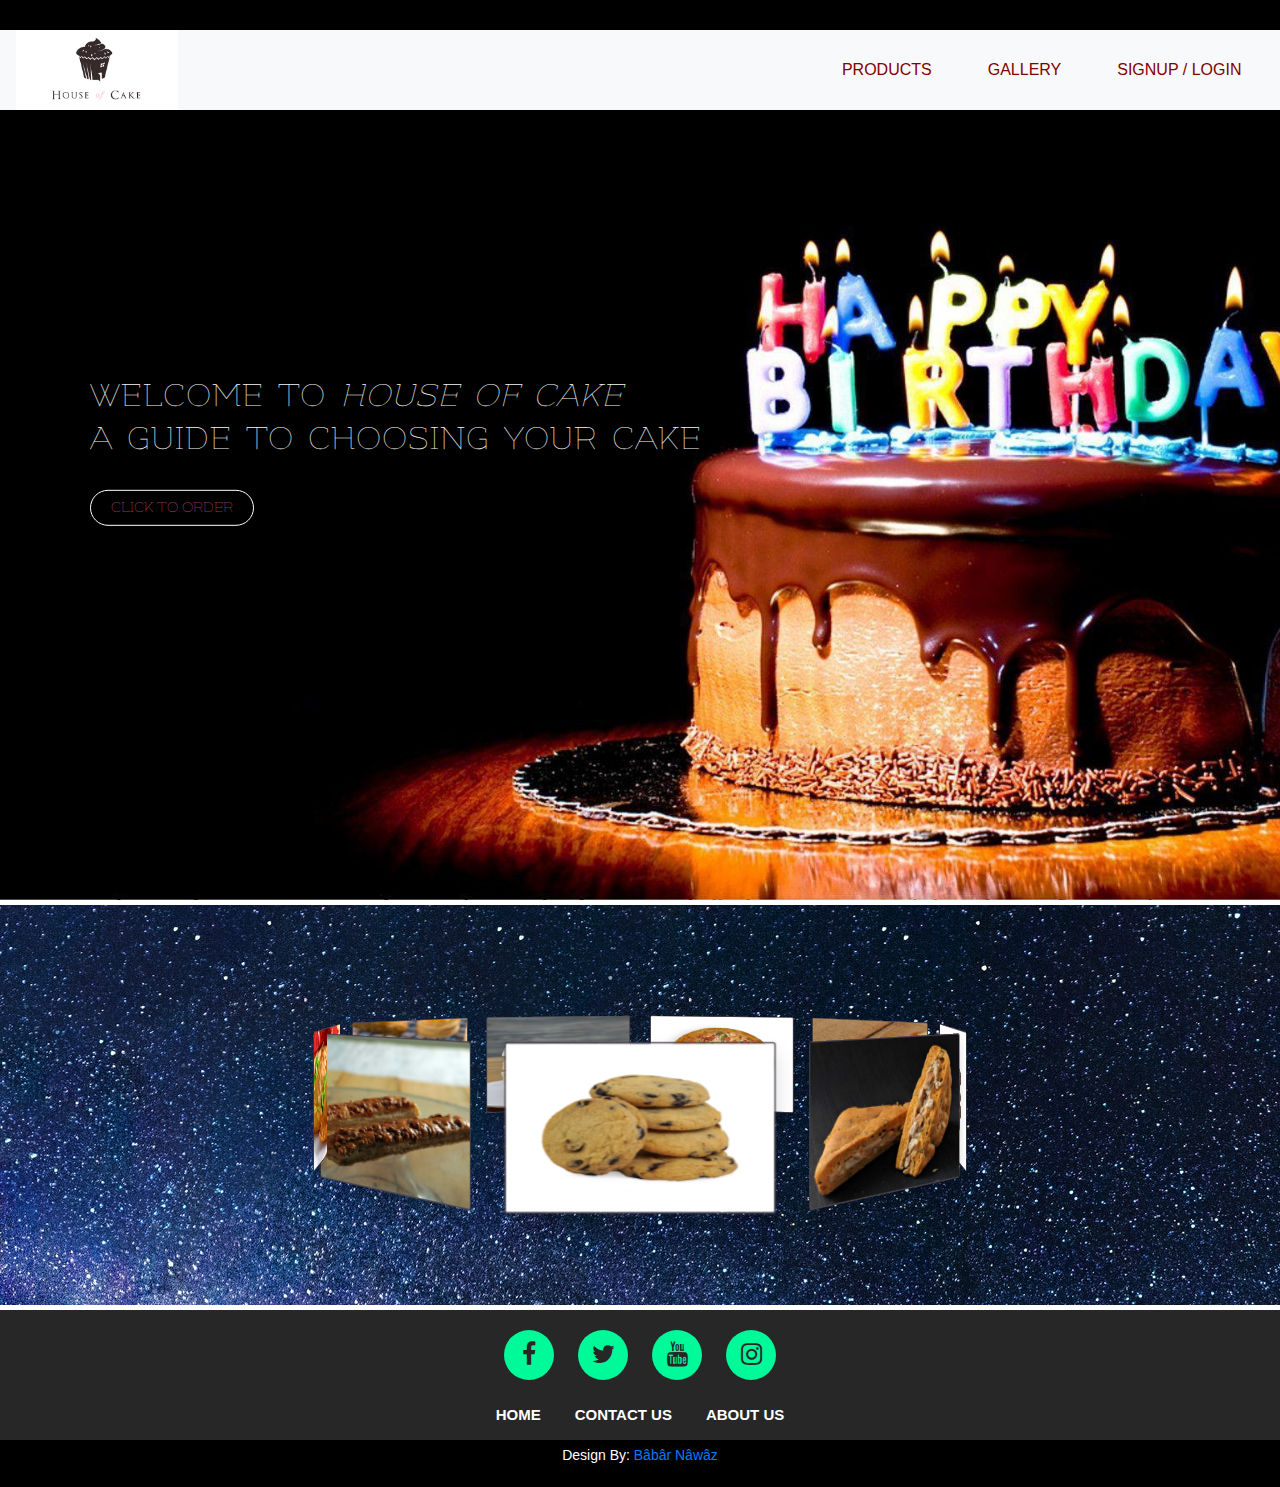
<file: public/index.html>
<!DOCTYPE html>
<html lang="en">
<head>
  <meta charset="UTF-8">
  <link rel="stylesheet" href="style.css">
  <meta name="viewport" content="width=device-width, initial-scale=1, shrink-to-fit=no">
  <link rel="stylesheet" href="https://stackpath.bootstrapcdn.com/bootstrap/4.5.0/css/bootstrap.min.css">
  <link href="https://fonts.googleapis.com/css2?family=Flamenco" rel="stylesheet">
  <link rel="stylesheet" href="https://cdnjs.cloudflare.com/ajax/libs/font-awesome/4.7.0/css/font-awesome.min.css">
  <link rel="stylesheet"href="https://cdnjs.cloudflare.com/ajax/libs/animate.css/4.0.0/animate.min.css">
  <title>HOUSE OF CAKE</title>
</head>
<body class="mainbody">
  <nav class="navbar navbar-expand-lg navbar-light bg-light">
    <a class="navbar-brand" href="./Index.html"><img src="./images/House-of-cake-logo-small.jpg" alt=""></a>
    <button class="navbar-toggler" type="button" data-toggle="collapse" data-target="#navbarText" aria-controls="navbarText" aria-expanded="false" aria-label="Toggle navigation">
      <span class="navbar-toggler-icon"></span>
    </button>
    <div class="collapse navbar-collapse" id="navbarText">
      <ul class="navbar-nav mr-auto">
        <li class="nav-item">
          <a class="nav-link" href="./product.html">Products</a>
        </li>
        <li class="nav-item">
          <a class="nav-link" href="./gallery.html">Gallery</a>
        </li>
        <li class="nav-item">
          <a class="nav-link" href="./sign.html">Signup / Login</a>
        </li>
      </ul>
      
    </div>
  </nav>

<header class="container1"></header>
 
  <div class="main-content-header">
  <h1>WELCOME TO <span class="colorchange"><i> HOUSE OF CAKE</i></span> <br>
      A GUIDE TO CHOOSING YOUR CAKE</h1>
      <a href="./order.html" class="btn btn-full">CLICK TO ORDER</a>
      
    </div>
</header>

<section class="slideshow">
  <div class="content">
    <div class="content-carrousel">
      <figure class="shadow"><img src="./images/slider/1.jpg" alt="responsive image" width=180px></figure>
      <figure class="shadow"><img src="./images/slider/2.jpg" alt="responsive image" width=180px></figure>
      <figure class="shadow"><img src="./images/slider/3.jpg" alt="responsive image" width=180px></figure>
      <figure class="shadow"><img src="./images/slider/4.jpg" alt="responsive image" width=180px></figure>
      <figure class="shadow"><img src="./images/slider/5.jpg" alt="responsive image" width=180px></figure>
      <figure class="shadow"><img src="./images/slider/6.jpg" alt="responsive image" width=180px></figure>
      <figure class="shadow"><img src="./images/slider/7.jpg" width=180px></figure>
      <figure class="shadow"><img src="./images/slider/8.jpg" width=180px></figure>
      <figure class="shadow"><img src="./images/slider/9.jpg" width=180px></figure>


    </div>


  </div>


</section>


<div class="footer-main-div">
  <div class="footer-social-icons">
<ul>

  <li><a href="#" target="blank"><i class="fa fa-facebook"></i></a></li>
  <li><a href="#" target="blank"><i class="fa fa-twitter"></i></a></li>
  <li><a href="#" target="blank"><i class="fa fa-youtube"></i></a></li>
  <li><a href="#" target="blank"><i class="fa fa-instagram"></i></a></li>
</ul>
</div>

<div class="footer-menu-one">
<ul>
<li><a href="./Index.html">Home</a></li>
<li><a href="./contact.html">Contact us</a></li>
<li><a href="./about.html">About us</a></li>

  
</ul>
</div>
</div>

<div class="footer-bottom">
  <p>Design By: <a href="#">Bâbâr Nâwâz</a> </p>
</div>  










<script src="https://code.jquery.com/jquery-3.5.1.slim.min.js" ></script>
<script src="https://cdn.jsdelivr.net/npm/popper.js@1.16.0/dist/umd/popper.min.js" ></script>
<script src="https://stackpath.bootstrapcdn.com/bootstrap/4.5.0/js/bootstrap.min.js" ></script> 
</body>
</html>
</file>
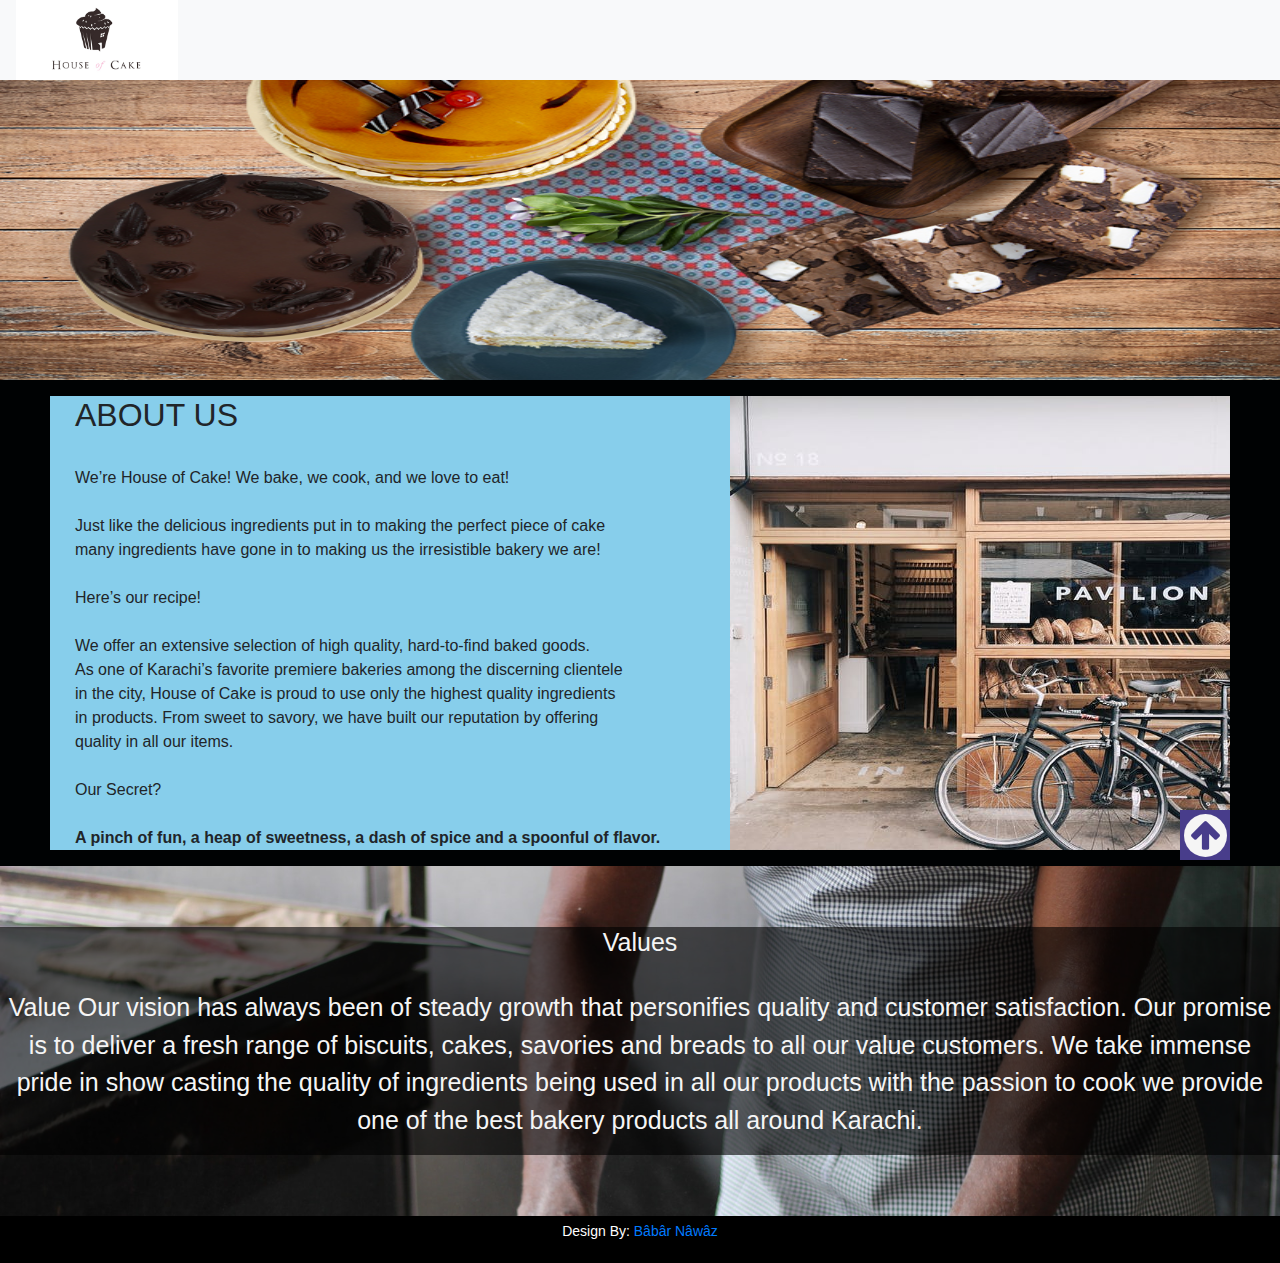
<file: public/about.html>
<!DOCTYPE html>
<html lang="en">
<head>
    <link rel="stylesheet" href="about.css">
    <meta name="viewport" content="width=device-width, initial-scale=1, shrink-to-fit=no">
    <link rel="stylesheet" href="https://stackpath.bootstrapcdn.com/bootstrap/4.5.0/css/bootstrap.min.css">
    <link href="https://fonts.googleapis.com/css2?family=Flamenco" rel="stylesheet">
    <link rel="stylesheet" href="https://cdnjs.cloudflare.com/ajax/libs/font-awesome/4.7.0/css/font-awesome.min.css">
    <link rel="stylesheet"href="https://cdnjs.cloudflare.com/ajax/libs/animate.css/4.0.0/animate.min.css">
    <title>HOUSE OF CAKE/about us</title>
</head>
<body class="main">
    
<!-- <ul class="order-form7">
        <a href="../Index.html"><img src="../aboutus/aboutimage/House-of-cake-logo.jpg" alt=""></a>
        </ul>
             -->

    <nav class="navbar navbar-expand-lg navbar-light bg-light">
<a class="navbar-brand" href="./Index.html"><img src="./images/aboutHouse-of-cake-logo.jpg" alt=""></a>
                </nav>
                    



<img src="./images/top.jpg" class="img-fluid" alt="Responsive image">
<div class="para">  
<p><img  src="./images/about1.jpeg"  alt="Responsive image" width="500"
    height="454" align="right" />
    <h2 class="heading">ABOUT US</h2> <br>
<p class="us">We’re House of Cake! We bake, we cook, and we love to eat! <br> <br>

    Just like the delicious ingredients put in to making the perfect 
    piece of cake <br> many ingredients have gone in to making 
    us the irresistible bakery we are! <br> <br>
    
    Here’s our recipe! <br> <br>
    
    We offer an extensive selection of high quality,
    hard-to-find baked goods. <br> As one of Karachi’s favorite premiere bakeries 
    among the discerning clientele <br> in the city, House of Cake is proud to use
    only the highest quality ingredients <br> in products. From sweet to savory,
    we have built our reputation by offering <br> quality in all our items. <br> <br>
    
    Our Secret? <br> <br>
    
    <strong>A pinch of fun, a heap of sweetness, a dash of spice and a spoonful of flavor.</strong></p> </p>
</div>

<div class="value">
    <div class="value1">
    <h2>Values</h2> <br>
    <p>Value
        Our vision has always been of steady growth that personifies quality and customer 
        satisfaction. Our promise is to deliver a fresh range of biscuits, cakes, savories and 
        breads to all our value customers. We take immense pride in show casting the quality
         of ingredients being used in all our products with the passion to cook we provide one 
         of the best bakery products all around Karachi.</p>
</div>  
</div>
<div class="footer-bottom">
    <p>Design By: <a href="#">Bâbâr Nâwâz</a> </p>
  </div>
  <a class="gotop" href="#"><i class="fa fa-arrow-circle-up"></i></a> 

</body>
</html>
</file>
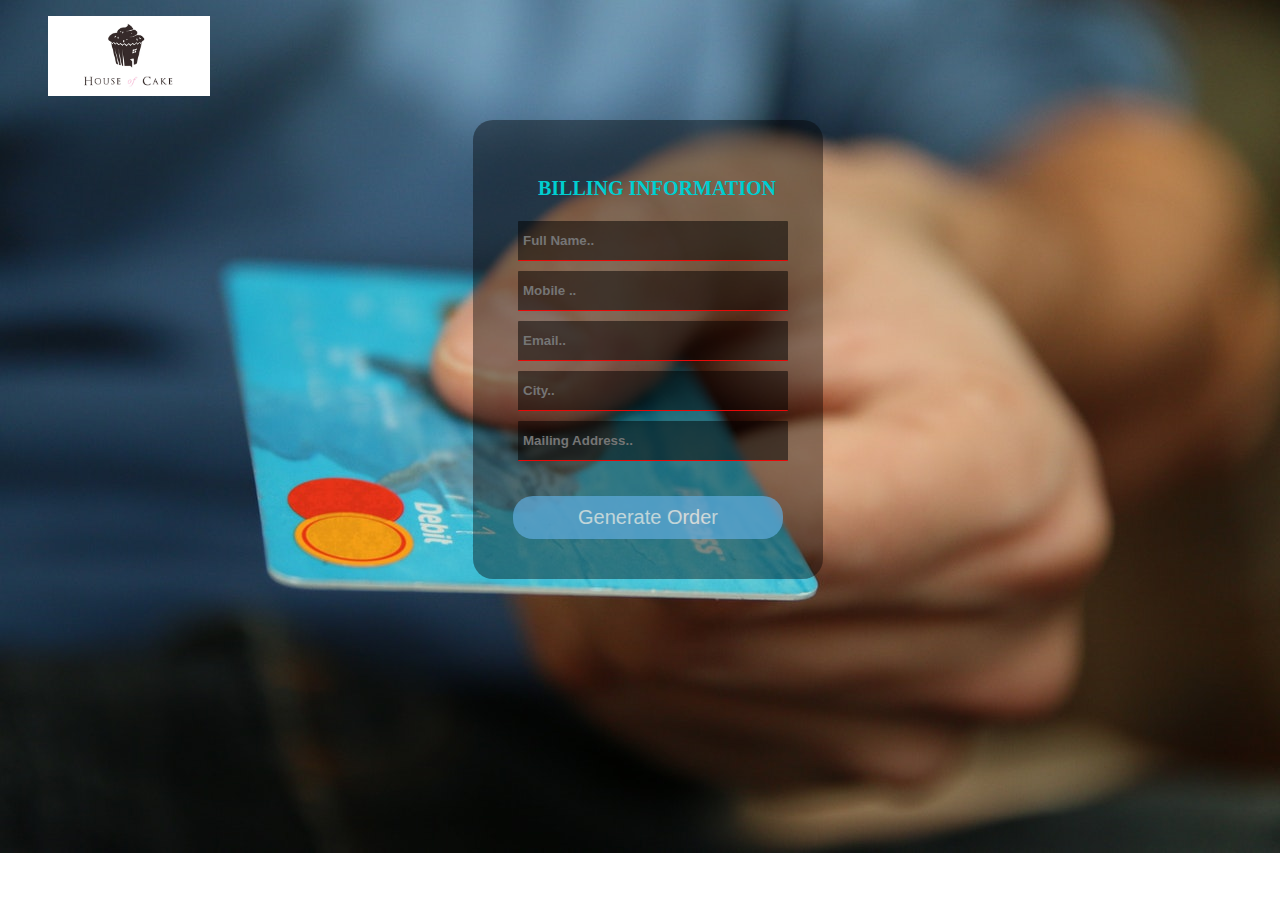
<file: public/billing.html>
<!DOCTYPE html>
<html lang="en">
<head>
    <meta charset="UTF-8">
    <meta name="viewport" content="width=device-width, initial-scale=1.0">
    <link rel="stylesheet" href="billing.css">
    <title>HOuse of cake/billing information</title>
</head>
<body>
    <header class="biling">
    <ul class="order-form6">
        
        <a href="./order.html"><img src="./images/billingHouse-of-cake-logo.jpg" alt=""></a>
        </ul>   
        <div class="wrap">
            <h2>BILLING INFORMATION</h2>
            <form action="#">
            <input type="text" placeholder="Full Name.." required>
            <input type="text" placeholder="Mobile .." required> 
            <input type="text" placeholder="Email.." required> 
            <input type="text" placeholder="City.." required>
            <input type="text" placeholder="Mailing Address.." required>
            <input  type="submit" value="Generate Order" >  
            
              </form>
        
        
        </div>
        

    </header>
</body>
</html>
</file>
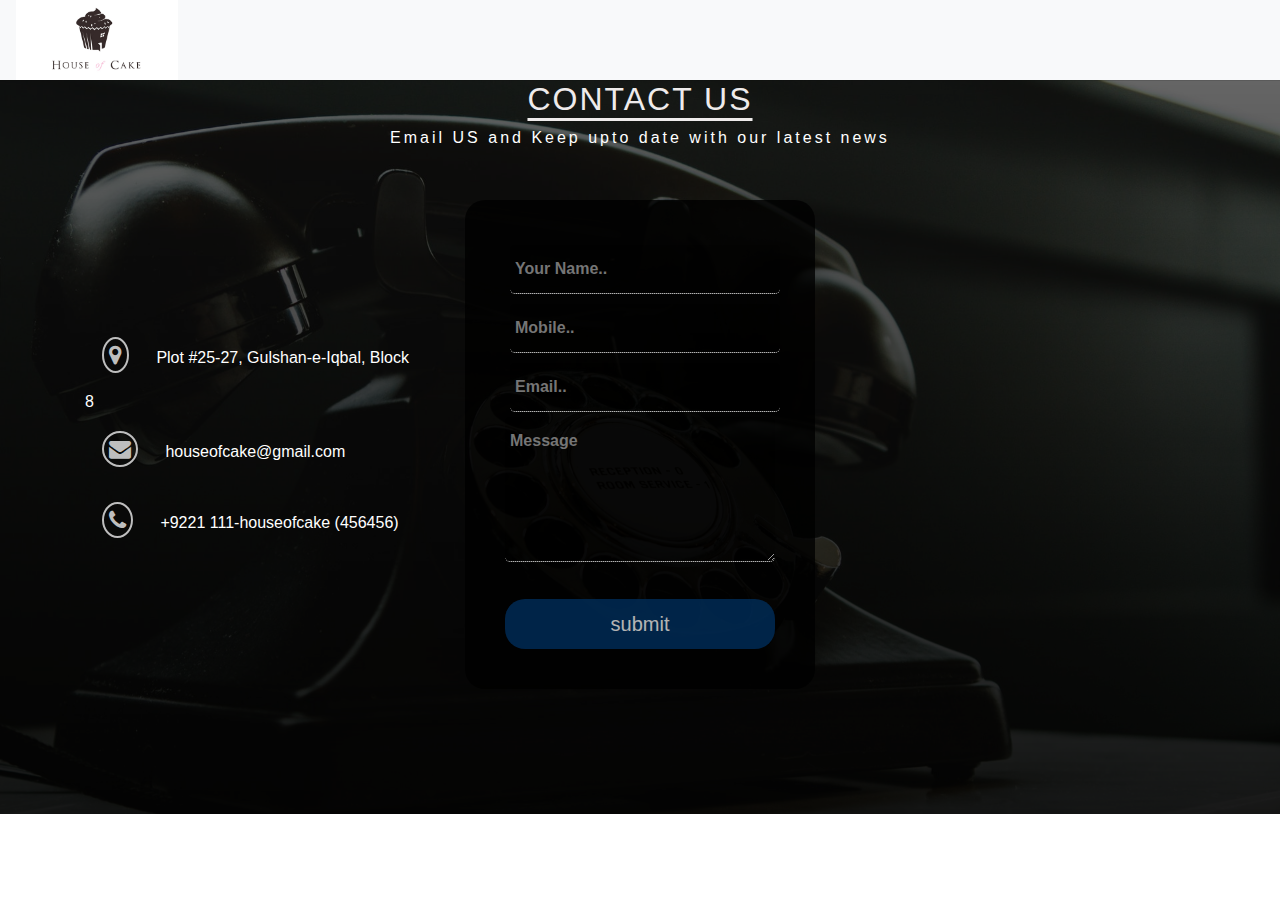
<file: public/contact.html>
<!DOCTYPE html>
<html lang="en">
<head>
    <link rel="stylesheet" href="contact.css">
    <meta name="viewport" content="width=device-width, initial-scale=1, shrink-to-fit=no">
    <meta http-equiv="X-UA-comatible" content="ie.edge">
    <link rel="stylesheet" href="https://stackpath.bootstrapcdn.com/bootstrap/4.5.0/css/bootstrap.min.css">
    <link href="https://fonts.googleapis.com/css2?family=Flamenco" rel="stylesheet">
    <link rel="stylesheet" href="https://cdnjs.cloudflare.com/ajax/libs/font-awesome/4.7.0/css/font-awesome.min.css">
    <link rel="stylesheet"href="https://cdnjs.cloudflare.com/ajax/libs/animate.css/4.0.0/animate.min.css">
    <title>HOUSE OF CAKE/contact us</title>
<body>
     <!-- <ul class="order-form8">
        <a href="../Index.html"><img src="../aboutus/aboutimage/House-of-cake-logo.jpg" alt="responsice image"></a>
        </ul> -->
    <nav class="navbar navbar-expand-lg navbar-light bg-light">
            <a class="navbar-brand" href="./Index.html"><img src="./images/contactHouselogo.jpg" alt=""></a>
       </nav>


<section id="contact-section">
    <div class="container">
     <h2>CONTACT US</h2>
    <p>Email US and Keep upto date with our latest news</p>
   <div class="contact-form">
    <div class="view-contact">
    <i class="fa fa-map-marker"></i><span class="form-info">Plot #25-27, Gulshan-e-Iqbal, Block 8</span> <br>
    <i class="fa fa-envelope"></i><span class="form-info" >houseofcake@gmail.com</span> <br>
    <i class="fa fa-phone"></i><span class="form-info">+9221 111-houseofcake (456456)</span> <br>
</div>

<div class="wrap"  >
    
    <form action="./Thank.html">
    <input type="text" placeholder="Your Name.." required>
    <input type="text" placeholder="Mobile.." required> 
    <input type="text" placeholder="Email.." required> 
    <textarea name="message" placeholder="Message"  rows="5" required></textarea>
    
    <input  type="submit" value="submit">  
    </form>


</div>



</div>
</div>
</section>






</body>
</html>
</file>
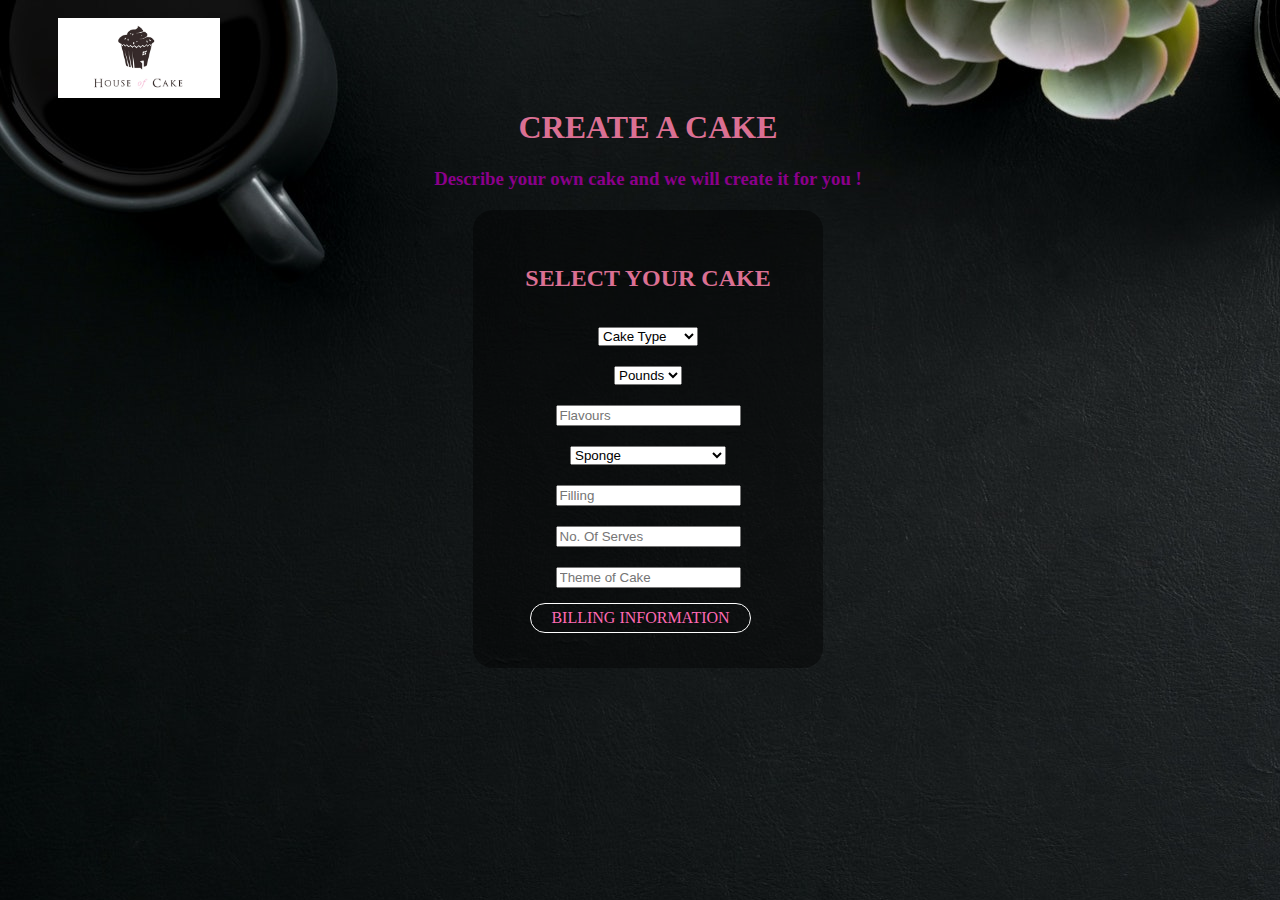
<file: public/order.html>
<!DOCTYPE html>
<html lang="en">
<head>
    <meta charset="UTF-8">
    <meta name="viewport" content="width=device-width, initial-scale=1.0">
    <link rel="stylesheet" href="order.css">
    <title>house of cake/order form</title>
</head>

<body>
<!-- <header class="container2">
<ul class="order-form">
<a href="../Index.html"><img src="../click to order/image/House-of-cake-logo.jpg" alt=""></a>
</ul>    
</header> -->

<nav class="navbar navbar-expand-lg navbar-light bg-light">
<a class="navbar-brand" href="./Index.html"><img src="./images/orderHouse-of-cake-logo.jpg" alt=""></a>
</nav>

<div class="container-tab">

<h1>CREATE A CAKE</h1>
<h3>Describe your own cake and we will <strong>create</strong>  it for you !</h3>

<div class="wrop">
<h2>SELECT YOUR CAKE</h2>
<table  cellpadding="5" width="50%" align="center" cellspacing="10" >
<tr>
        
<TD >
<select placeholder="Cake Type"  >
<option value="-1">Cake Type</option>
<option value="Fondant">Fondant</option>
<option value="Special">Special</option>
<option value="Fresh Cream">Fresh Cream</option>
<option value="Picture">Picture</option>
</TD>
</tr>

<tr>
<TD > 
<select placeholder="Pounds">
<option value="-1">Pounds</option>
<option value="5">5</option>
<option value="6">6</option>
<option value="7">7</option>
<option value="8">8</option>
<option value="9">9</option>
<option value="10">10</option>
<option value="11+">11+</option>
</TD>
</tr>


<tr>
<TD><INPUT type="TEXT" placeholder="Flavours" maxlength="45" /> </TD>
</tr>


<tr>
<TD>
<select placeholder="Sponge">
<option value="-1">Sponge</option>
<option value="5">Choclate Sponge</option>
<option value="6">Red Velvet Sponge</option>
<option value="7">French Vanilla Sponge</option>
<option value="8">Plain Vanilla Sponge</option>
</TD>
</tr>


<tr>
<TD><INPUT type="TEXT" placeholder="Filling" maxlength="45" /> </TD>
 </tr>

<tr>
<TD><INPUT type="TEXT" placeholder="No. Of Serves" maxlength="30" /> </TD>
</tr>
    
<tr>
<TD><INPUT type="TEXT" placeholder="Theme of Cake" maxlength="45" /></h6> </TD>
</tr> 
</table>  
 
<div class="order">
<a href="./billing.html" class="btn btn-full">Billing Information</a>
</div>
</div>   
</div>






</body>
</html>
</file>
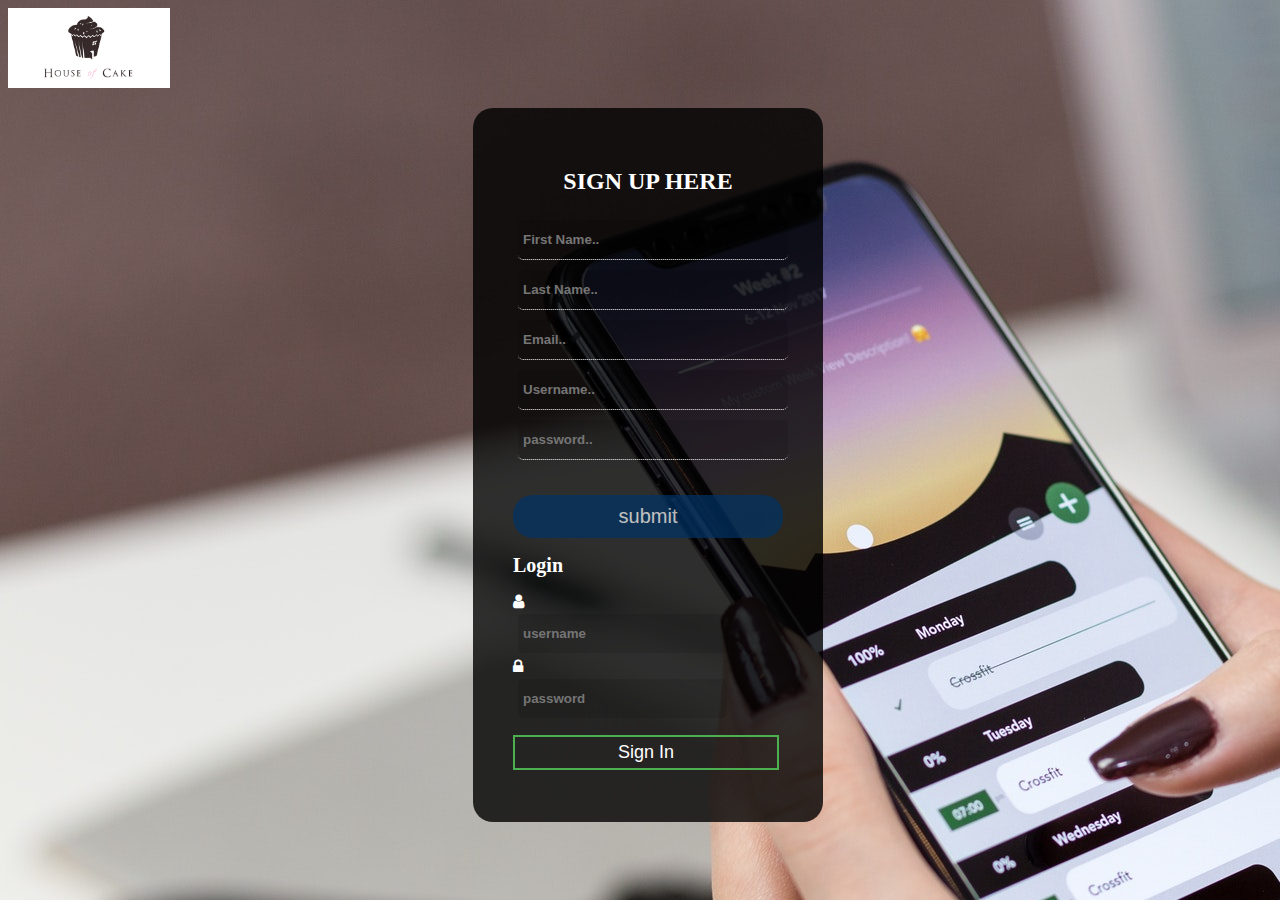
<file: public/sign.html>
<!DOCTYPE html>
<html lang="en">
<head>
  <meta charset="UTF-8">
  <link rel="stylesheet" href="sign.css">
  <meta name="viewport" content="width=device-width, initial-scale=1, shrink-to-fit=no">
  <link rel="stylesheet" href="https://cdnjs.cloudflare.com/ajax/libs/font-awesome/4.7.0/css/font-awesome.min.css">
  
  <title>HOUSE OF CAKE/signup</title>
  
  <body>
  <header class="container-sign"> 
    <!-- <ul class="order-form5">
        <a href="../Index.html"><img src="../signup/signimage/House-of-cake-logo.jpg" alt=""></a>
        </ul>    -->

        <nav class="navbar navbar-expand-lg navbar-light bg-light">
          <a class="navbar-brand" href="./index.html"><img src="./images/signHouse-of-cake-logo.jpg" alt=""></a>
          </nav>
              


<div class="wrap">
    <h2>SIGN UP HERE</h2>
    <form action="./welcome.html">
    <input type="text" placeholder="First Name.." required>
    <input type="text" placeholder="Last Name.." required> 
    <input type="text" placeholder="Email.." required> 
    <input type="text" placeholder="Username.." required>
    <input type="password" placeholder="password.." required>
    <input  type="submit" value="submit">  
      </form>
      <div class="login-box">
        <h1>Login</h1>
        <div class="textbox">
          
          <i class="fa fa-user" aria-hidden="true"><input  type="text" placeholder="username" name="" value=""></i> 
      
        </div>
      <div class="textbox">
        <i class="fa fa-lock" aria-hidden="true"><input type="password" placeholder="password" name="" value=""></i>
        
      
      </div>
      
      <div class="buttono">
        <input class="btn" type="btn" type="button" value="Sign In">
      </div>
      
      
      
      
      
      </div>

</div>














</header>
  </body>
  </html>
</file>
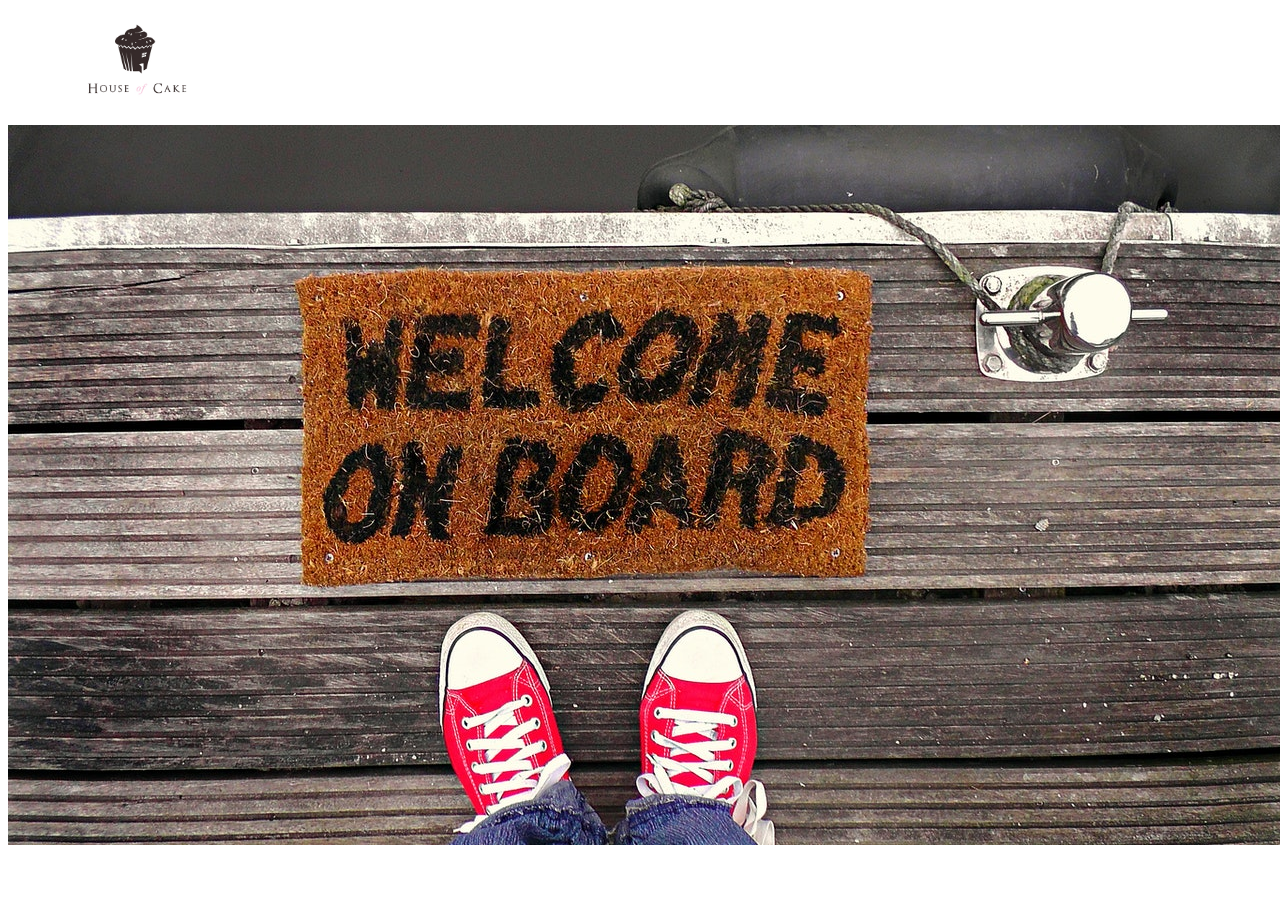
<file: public/welcome.html>
<!DOCTYPE html>
<html lang="en">
<head>
    <meta charset="UTF-8">
    <meta name="viewport" content="width=device-width, initial-scale=1.0">
    <title>House of Cake/Succesful Signup</title>
</head>
<body>
    <ul class="order-form5" align="left">
        <a href="./Index.html"><img src="./images/welcomeHouse-of-cake-logo.jpg"  width="180px"></a>
        </ul>
    <img src="./images/signwelcome.jpg"  >
</body>
</html>
</file>
<file: public/style.css>
*{
    margin: 0;
    padding: 0;
}

.navbar{
    height: 80px !important;
    width: 100%;
}


.navbar-brand img{
    display: inline-block;
    list-style: none;
    width: auto;
    height: 80px;
}

.navbar-nav{
    margin-left: 600px !important;
    }

.nav-link{
    color: rgb(130, 0, 0) !important;
}

.container1{
    width: 100%;
    
    background-image:  url(./images/U7iEs6p.jpg);
    background-size: cover;
    background-position: center;
    background-repeat: no-repeat;
    height: 100vh;
}
.main-content-header{
    width: 100%;
    max-width: 1100px;
}

.mainbody{
    font-size: 20px;
    overflow-x: hidden;
    color: white;
    font-family: 'Flamenco', cursive;
    width: 100%;
    height: 100%;
}


.clearfix:after{
    content: ".";
    visibility: hidden;
    display: block;
    height: 0px;
    clear: both;
}
.row {
    max-width: 100%;
    margin: 0 auto;
}
.logo{
    height: 100px;
    width:auto;
    float: left;
    margin-top: 20px;
    margin-left: 60px;
    
}
.navbar{
    float: right;
    margin-top: 30px;
    margin-left: 500px;
}
.navbar li{
    display: inline-block;
    list-style: none;
    margin-left: 40px;
}
.navbar li a{
    padding: 5px 0;
    color: whitesmoke;
    text-decoration: none;
    text-transform: uppercase;
    font-size: 80%;
    font-weight: 100;
    font-family: sans-serif;

}
.navbar li a:hover{
    border-bottom: 2px solid purple;
}

.main-content-header{
    width: 1180px;
    position: absolute;
    /* border: 1px solid blue; */
    top: 50%;
    left: 50%;
    transform: translate(-50%, -50%);
}
.main-content-header h1{
    font-size: 36px;
    word-spacing: 5px;
    letter-spacing: 1px;
    margin-bottom: 30px;
    text-transform: uppercase;
    font-weight: lighter;
    color: whitesmoke;
}

.main-content-header .btn{
    display: inline-block;
    padding: 5px 20px;
    font-weight: lighter;
    text-decoration: none;
    text-transform: uppercase;
    border-radius: 200px;
    transition: background-color 0.2s border 0.2s color 0.2;
}

.main-content-header  .btn-full{
    background-color:transparent;
    color: hotpink;
    margin-right: 15px;
    border: 1px solid white;
}

.btn-full:hover{
    background-color:white;
}
.colorchange{
    animation: colorchangehouseofcake 1s infinite;
}
@keyframes colorchangehouseofcake{
     0%{color:red}
     25%{color:blue}
     50%{color:green}
     100%{color:yellow}
}
.mobile-icon{
    display: none;
}

.maindiv .image-container .slide-image{
width: 800px;
height: 600px;
position: absolute;
left: 600px;
top: 1000px;
transform: translate(-50%, -50%);
background-size: 100% 100%;
box-shadow: 1px 2px 10px 5px blue;

animation: maindiv image-container slide-image 9s infinite linear;

}

@keyframes maindiv image-container slide-image {
    0%{./Images/1.jpg;}
    35%{./Images/2.jpg}
    75%{./Images/3.jpg;}
}
#{

}
.footer-main-div{
    width: 100%;
    height: auto;
    margin: auto;
    background-color:#272727;
    padding: 10px 0px;
}

.footer-social-icons{
width: 100%;
height: auto;
margin: auto;
}

.footer-social-icons ul{
 margin: 0px;
 padding: 0px;
 text-align: center;
 margin-top: 10px;

}

.footer-social-icons ul li{
    display: inline-block;
    width: 50px;
    height: 50px;
    margin: 0px 10px;
    border-radius: 100%;
    background-color: #00FA9A;
}

.footer-social-icons ul li a{
color:#272727;
font-size: 25px;
}

.footer-social-icons ul li a i{
line-height: 50px;

}

.footer-menu-one{
    width: 100%;
    height: auto;
    margin: auto;
    margin-top: 20px;
    text-align: center;
}

.footer-menu-one ul{
    margin: 0px;
    padding: 0px;
    text-align: center;}

.footer-menu-one ul li{
    display: inline-block;
    margin: 0px 15px;

} 

.footer-menu-one ul a{
    font-family: arial;
    font-size: 15px;
    font-weight: 600;
    color: white;
    text-transform: uppercase;

}
.footer-bottom{
    width: 100%;
    height: auto;
    margin: auto;
    background-color:#000;
    padding: 5px;
    font-family: arial;
    font-size: 14px;
    text-align: center;
    color:white ;

}

.slideshow{
    margin: 0 auto;
    padding-top:40px;
    height: 400px;
    margin-top: 5px;
    margin-bottom: 5px;
    background-image: url(./images/slider/back1.jpg);
    box-sizing: border-box;
    max-width: 1500px;

}

.content{
    margin: auto;
    width: 190px;
    perspective: 1000px;
    position: relative;
    padding-top: 80px;
}

.content-carrousel{
    width: 100%;
    position: absolute;
    float: right;
    animation: rotar 15s infinite linear;
    transform-style: preserve-3d;


}
.content-carrousel:hover{
    animation-play-state: paused;
    cursor: pointer;
}

.content-carrousel figure{
width: 100%;
height: 120px;
border: 1px solid #4d444d;
overflow: hidden;
position: absolute;

}

.content-carrousel figure:nth-child(1){

    transform:rotateY(0deg) translateZ(300px);
}
.content-carrousel figure:nth-child(2){

    transform:rotateY(40deg) translateZ(300px);
}
.content-carrousel figure:nth-child(3){

    transform:rotateY(80deg) translateZ(300px);
}
.content-carrousel figure:nth-child(4){

    transform:rotateY(120deg) translateZ(300px);
}
.content-carrousel figure:nth-child(5){

    transform:rotateY(160deg) translateZ(300px);
}
.content-carrousel figure:nth-child(6){

    transform:rotateY(200deg) translateZ(300px);
}
.content-carrousel figure:nth-child(7){

    transform:rotateY(240deg) translateZ(300px);
}
.content-carrousel figure:nth-child(8){

    transform:rotateY(280deg) translateZ(300px);
}
.content-carrousel figure:nth-child(9){

    transform:rotateY(320deg) translateZ(300px);
}
.shadow{
    position: absolute;
    box-shadow: 0px 0px 20px 0px #000;
    border-radius: 2px;
}

.content-carrousel img{
    image-rendering: auto;
    transition: all 300ms;
    width: 100%;
    height: 100%;
}

.content-carrousel img:hover{
    transform: scale(1.2);
    transition: all 300ms;
}

@keyframes rotar{
    from{
        transform: rotateY(0deg);

    }
    to{
        transform: rotateY(360deg);
    }
}
</file>
<file: public/about.css>
.main{
        background-color: rgb(0, 2, 3);       
        background-repeat: repeat;
         width: 100%;
         height: 100%;
    }    
 .img-fluid{
    height: 300px !important;
    width: 1300px !important;
    
    
    
}

/* .order-form7 a img{
    display: inline-block;
    list-style: none;
    width: auto;
    height: 100px;
     margin-top: 20px;} */

  
     .navbar{
        height: 80px !important;
        width: 100%;
     }
     .navbar-brand img{
        display: inline-block;
        list-style: none;
        width: auto;
        height: 80px;
     }  

.para{
    
    margin-right: 50px;
    margin-left: 50px;
    background-color: skyblue;
    font-family: 'Franklin Gothic Medium', 'Arial Narrow', Arial, sans-serif;
       
  
   
}

.us{
    margin-left: 25px;
    text-align: justify;
}

.heading{
    margin-left: 25px;
}

.image-fluid{
    width:1300px ;
    height: 500px;
   
}

.value{
    width: 100%;
    height: 350px;
    position: relative;
    background-image: url(./images/about4.jpg);
    background-size: cover;
}

.value .value1{
    position: absolute;
    width: 100%;
    background-color:#0009 ;
    transform: translate(-50%, -50%);
    top: 50%;
    left: 50%;
   }
 .value .value1 p{
     color: whitesmoke;
     font-size: 25px;
     font-family: arial;
     text-align: center;

 } 
 .value .value1 h2{
    color: whitesmoke;
    font-size: 25px;
    font-family: arial;
    text-align: center;
 } 

 .footer-bottom{
    
        width: 100%;
        height: auto;
        margin: auto;
        background-color:#000;
        padding: 5px;
        font-family: arial;
        font-size: 14px;
        text-align: center;
        color:white ;
    
    }
    .gotop{
        position: fixed;
        width: 50px;
        height: 50px;
        bottom: 40px;
        right: 50px;
        background-color: darkslateblue;
        color: whitesmoke;
        font-size: 50px;
        text-decoration: none;
        text-align: center;
        line-height: 50px;
    }
</file>
<file: public/billing.css>
.order-form6 a img{
    display: inline-block;
    list-style: none;
    width: auto;
    height: 80px;
    
    
}

body{
    background-image:url(./images/billingback.jpg);
    background-repeat: no-repeat;
     width: 100%;
     height: 100%;
}

.billing{
    width: 100%;
    max-width: 1500px;
}


.wrap{
    max-width: 350px;
    border-radius: 20px;
    margin: auto;
    background: rgba(0,0,0,0.4);
    box-sizing: border-box;
    padding: 40px;
    color:#fff ;
    margin-top: 20px;

 }

.wrap h2{
    color:darkturquoise;
    font-size: 20px;
    margin-left: 25px;
}

input[type=text]{
    width: 100%;
    box-sizing: border-box;
    padding: 12px 5px;
    background: rgba(0,0,0,0.50);
    outline-color: darkturquoise ;
    border: none;
    cursor: pointer;
    border-bottom:1px double rgb(235, 7, 7) ;
    color: #fff;
    border-radius: 1px;
    margin: 5px;
    font-weight: bold;


}


input[type=submit]{
    width: 100%;
    box-sizing: border-box;
    padding: 10px 0;
    margin-top: 30px;
    outline: none;
    border: none;
    background: #60adde;
    opacity: 0.7;
    border-radius: 20px;
    font-size: 20px;
    color: #fff;
    cursor: pointer;
    
    }
</file>
<file: public/contact.css>
/* .order-form8 a img{
    display: inline-block;
    list-style: none;
    width: auto;
    height: 80px;
    margin-top: 20px;
    } */


    .navbar{
        height: 80px !important;
        width: 100%;
    }
    .navbar-brand img{
        display: inline-block;
        list-style: none;
        width: auto;
        height: 80px;
    }

 body{
     width: 100%;
     height: 100%;
     margin: 0px;
     font-family: sans-serif;
     
 }
#contact-section{
    width: 100%;
    max-width: 1500px;
    
}


.container{
width: 90%;
margin: auto;
overflow: hidden;
margin-bottom: 100px;

 }
#contact-section{
    background: linear-gradient(rgba(0,0,0,0.6),rgba(0,0,0,0.9)),url(./images/contactback.jpg);
    background-size: cover;
    background-position: center;
    height: 100%;
    width: 100%;
    padding-bottom: 2%;
} 

#contact-section .container h2{
    text-align: center;
    text-decoration: underline;
    text-underline-position: under;
    color: rgba(238,235,235);
    letter-spacing: 2px;
}
#contact-section .container p{
    text-align: center;
    width: 70%;
    margin-left: auto;
    margin-right: auto;
    padding-bottom: 3%;
    color: #fff;
     letter-spacing: 3px;    
}

.contact-form i.fa{
    font-size: 22px;
    padding: 3%;
    background-color: none;
    margin: 5%;
    border-radius: 80%;
    cursor: pointer;
    border: 2px solid rgb(190,190,190);
    color: rgb(190,190,190);
    padding: 5px;

}

.contact-form i.fa:hover{
cursor: pointer;
border: 2px solid #fff;
color: #fff;

  
}
.form-info{
    color: #fff;
    margin: 10px;
}

.contact-form{
    display: grid;
    grid-template-columns: auto auto;
    grid-gap: 5px;
   
}

.view-contact{
    margin-top: 120px;
}

.wrap{
    max-width: 350px;
    border-radius: 20px;
    margin: auto;
    background: rgba(0,0,0,0.8);
    box-sizing: border-box;
    padding: 40px;
    color:#fff ;
    margin-right: 380px;
    margin-top: 0px;
    
    width: 1300px;
}

h2{
    text-align: center;
}

input[type=text]{
        width: 100%;
        box-sizing: border-box;
        padding: 12px 5px;
        background: rgba(0,0,0,0.10);
        outline: none;
        border: none;
        border-bottom:1px dotted #fff ;
        color: #fff;
        border-radius: 5px;
        margin: 5px;
        font-weight: bold;
        cursor: pointer;


}

input[type=submit]{
width: 100%;
box-sizing: border-box;
padding: 10px 0;
margin-top: 30px;
outline: none;
border: none;
background: #60adde;
opacity: 0.7;
border-radius: 20px;
font-size: 20px;
color: #fff;
cursor: pointer;

}
textarea{
    width: 100%;
    box-sizing: border-box;
    padding: 12px 5px;
    background: rgba(0,0,0,0.10);
    outline: none;
    border: none;
    border-bottom:1px dotted #fff ;
    color: #fff;
    border-radius: 5px;
    margin: 5px;
    font-weight: bold;
    cursor: pointer;


}

input[type=submit]{

    background: #003366;
    opacity: 0.7;

}
</file>
<file: public/order.css>
/* .order-form a img{
    display: inline-block;
    list-style: none;
    width: auto;
    height: 100px;
    
} */

.navbar{
    height: 80px !important;
    width: 100%;
}
.navbar-brand img{
    display: inline-block;
    list-style: none;
    width: auto;
    height: 80px;
    margin-left: 50px;
    margin-top: 10px;
}




body{
    background-image:url(./images/online\ order\ back.jpg);
    background-repeat: no-repeat;
     width: 100%;
     height: 100%;
}

.container2{
    width: 100%;
    max-width: 1500px;
}

.container-tab{
    color: palevioletred;
    text-align: center;
}

h3{color: darkmagenta;}



 .wrop{
    max-width: 350px;
    border-radius: 20px;
    margin: auto;
    background: rgba(0,0,0,0.4);
    box-sizing: border-box;
    padding: 35px;
    color:#fff ;
    margin-top: 20px;
    

 }

.wrop h2{
    color: palevioletred;
}







input[type=submit]{
    width: 100%;
    box-sizing: border-box;
    padding: 10px 0;
    margin-top: 30px;
    outline: none;
    border: none;
    background: #60adde;
    opacity: 0.7;
    border-radius: 20px;
    font-size: 20px;
    color: #fff;
    cursor: pointer;
    
    }


    .order .btn{
        display: inline-block;
        padding: 5px 20px;
        font-weight: lighter;
        text-decoration: none;
        text-transform: uppercase;
        border-radius: 200px;
        transition: background-color 0.2s border 0.2s color 0.2;
        cursor: pointer;
    }
    
    .order .btn-full{
        background-color:transparent;
        color: hotpink;
        margin-right: 15px;
        border: 1px solid white;
        
    }
    
    .btn-full:hover{
        background-color: white;
        color:darkmagenta;
    }
</file>
<file: public/sign.css>
/* .order-form5 a img{
    display: inline-block;
    list-style: none;
    width: auto;
    height: 100px;
    
} */


  
.navbar{
    height: 80px !important;
    width: 100%;
 }
 .navbar-brand img{
    display: inline-block;
    list-style: none;
    width: auto;
    height: 80px;
 }  
body{
    background-image:url(./images/signback.jpg);
    background-repeat: no-repeat;
     width: 100%;
    
     height: 100%;
}
.container5{
    width: 100%;
    max-width: 1500px;
}

.wrap{
    max-width: 350px;
    border-radius: 20px;
    margin: auto;
    background: rgba(0,0,0,0.8);
    box-sizing: border-box;
    padding: 40px;
    color:#fff ;
    margin-top: 20px;
}

h2{
    text-align: center;
}

input[type=text],input[type=password]{
        width: 100%;
        box-sizing: border-box;
        padding: 12px 5px;
        background: rgba(0,0,0,0.10);
        outline: none;
        border: none;
        border-bottom:1px dotted #fff ;
        color: #fff;
        border-radius: 5px;
        margin: 5px;
        font-weight: bold;
        cursor: pointer;


}

input[type=submit]{
width: 100%;
box-sizing: border-box;
padding: 10px 0;
margin-top: 30px;
outline: none;
border: none;
background: #60adde;
opacity: 0.7;
border-radius: 20px;
font-size: 20px;
color: #fff;
cursor: pointer;

}

input[type=submit]{

    background: #003366;
    opacity: 0.7;

}

.login-box{
    width: 280px;
    top: 20%;
    left: 20%;
    color: white;
}

.login-box h1{
   padding: 8px 0;
 text-align: left;
   margin: 8px 0;
    font-size: 20px;
   
}

.textbox input{
   border: none;
   outline: none;
   background-attachment: none;
    

}
.btn{
    width: 90%;
    background: none;
    border: 2px solid #4caf50;
    color: white;
    padding: 5px;
    font-size: 18px;
    cursor: pointer;
    margin: 12px 0;
    text-align: center;
}
</file>
